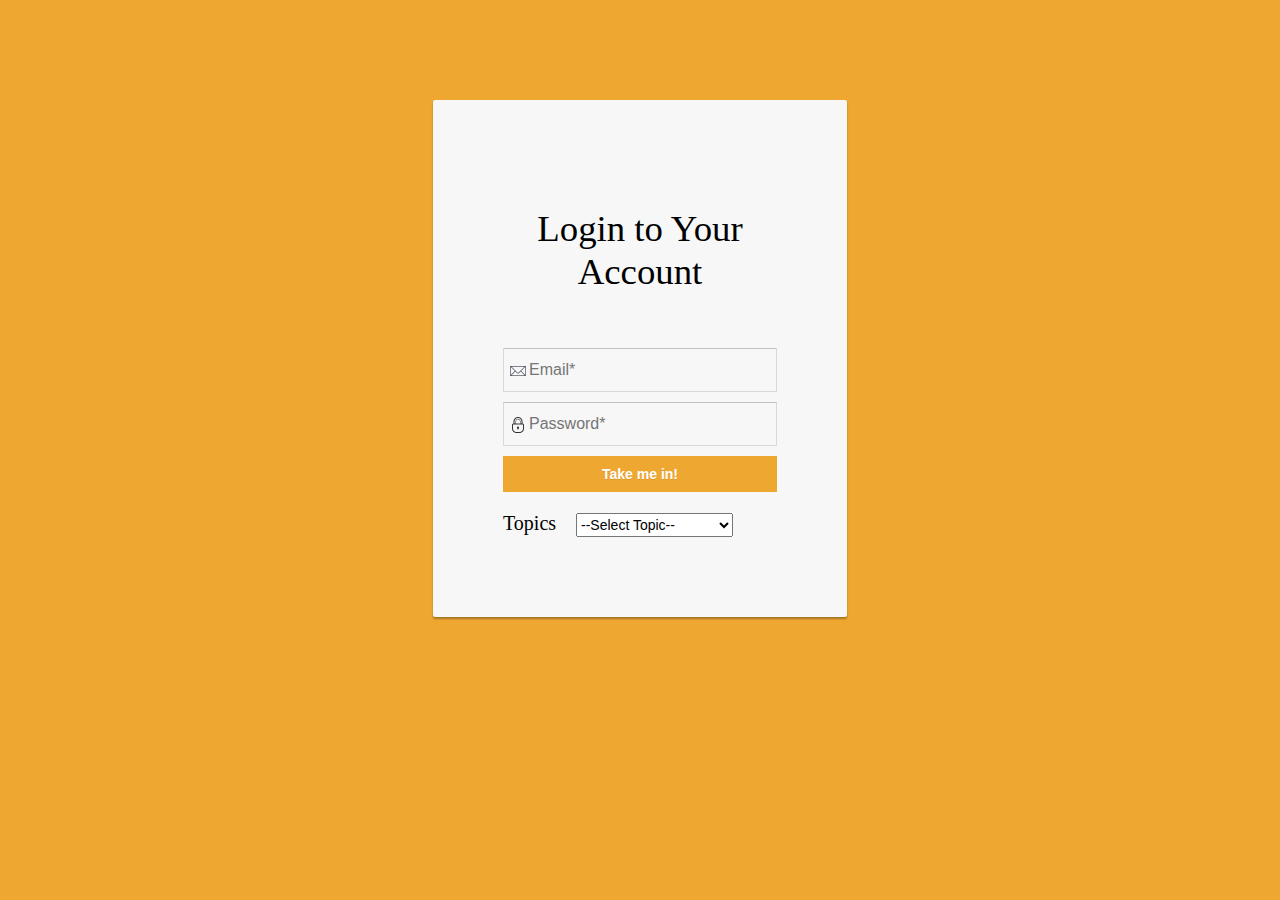
<file: index.html>
<!DOCTYPE html>
<html>
  <head>
    <meta charset="UTF-8">
    <link rel="shortcut icon" href="css/images/favicon.ico" type="image/x-icon">

	<title>Login-ContentQuizProQuo</title>
	<script>
		function validation(str1,str2,str3)
		{
			if(str1.length == 0 || str2.length == 0 || str3.length == 0)
			{
				alert('All the fields are neccessary');
				document.getElementById("underInput").innerHTML = '<span style="color:red">All the fields are required*</span>';
				return false;
			}
			else
			{
				if(str1.indexOf("@")==-1)
				{
					document.getElementById("underInput").innerHTML = '<span style="color:red">Email I.D. must have an @ sign</span>';
					return false;
				}
				else{
					
				}
				
			}
		}
	
	</script>
	<style>
		body {
		 @import url(http://fonts.googleapis.com/css?family=Roboto:400,100);
		  background-image: url('images/background_login.jpg')   ;
		  /*; 
		  -webkit-background-size: cover;
		  -moz-background-size: cover;
		  -o-background-size: cover;no-repeat center center cover
		  background-size: cover;*/
		  font-family: 'Roboto', 'sans-serif';
		  background:#EEA731;
		}

		.login-card {
		  padding: 70px;
		  width: 274px;
		  background-color: #F7F7F7;
		  margin: 100px auto 0px;
		  border-radius: 2px;
		  box-shadow: 0px 2px 2px rgba(0, 0, 0, 0.3);
		  overflow: hidden;
		}

		.login-card h3 {
		  font-weight: 100;
		  text-align: center;
		  font-size: 2.3em;
		}

		.login-card input[type=submit] {
		  width: 100%;
		  display: block;
		  margin-bottom: 20px;
		  position: relative;
		}

		.login-card input[type=text], input[type=password] {

		  height: 44px;
		  font-size: 16px;
		  width: 100%;
		  margin-bottom: 10px;
		  -webkit-appearance: none;
		 /* background: #fff;*/
		  border: 1px solid #d9d9d9;
		  border-top: 1px solid #c0c0c0;
		  /* border-radius: 2px; */
		  padding: 8px 25px;
		  box-sizing: border-box;
		  -moz-box-sizing: border-box;
		}


		.login-card input[type=text]:hover, input[type=password]:hover {
		  border: 1px solid #b9b9b9;
		  border-top: 1px solid #a0a0a0;
		  -moz-box-shadow: inset 0 1px 2px rgba(0,0,0,0.1);
		  -webkit-box-shadow: inset 0 1px 2px rgba(0,0,0,0.1);
		  box-shadow: inset 0 1px 2px rgba(0,0,0,0.1);
		}

		.login {
		  text-align: center;
		  font-size: 14px;
		  font-family: 'Arial', sans-serif;
		  font-weight: 700;
		  height: 36px;
		  padding:0px 8px;
		 /*border-radius: 3px;*/ 
		/* -webkit-user-select: none;
		  user-select: none; */
		}

		.username
		{
			background: url('css/images/email.png') no-repeat 6px 14px; 
			
		}
		.password
			{
				background: url('css/images/password.png') no-repeat  6px 14px; 
				
			}
		.login-submit {
		  /* border: 1px solid #3079ed; */
		  border: 0px;
			color: #fff;
		 
		  text-shadow: 0 1px rgba(0,0,0,0.1); 
		  background-color: #EEA731; 
		  /* background-image: -webkit-gradient(linear, 0 0, 0 100%,   from(#4d90fe), to(#4787ed)); */
		}

		.login-submit:hover {
		  /* border: 1px solid #2f5bb7; */
			color:  #EEA731;
		  border: 0px;
		  text-shadow: 0 1px rgba(0,0,0,0.3);
		  background-color: grey;
		  /* background-image: -webkit-gradient(linear, 0 0, 0 100%,   from(#4d90fe), to(#357ae8)); */
		}

		.login-card a {
		  text-decoration: none;
		  color: #666;
		  font-weight: 400;
		  text-align: center;
		  display: inline-block;
		  opacity: 0.6;
		  transition: opacity ease 0.5s;
		}

		.login-card a:hover {
		  opacity: 1;
		}

		.login-help {
		  width: 100%;
		  text-align: center;
		  font-size: 12px;
		}
		textarea:focus, input:focus {
			border-color: #ff0000;
		}
		.login-card label
		{
			font-family : font-family: 'Arial', 'sans-serif';
			font-size: 20px ;
			margin-bottom:10px;
			padding-right:20px;
		}
		.login-card select
		{
			padding:2px 0px;
			font-size:14px;
			margin-bottom:10px;
			overflow-y:scroll;
		}
	   </style>
   </head>

  <body>
	
    <div class="login-card">
    <h3>Login to Your Account</h3><br>
  <form action ="home.php" method ="post" onsubmit = "return validation(user.value,password.value,topic.value)" >
    <input type="text" name="user" placeholder="Email*" class  = "username" id = "user"/>
    <input type="password" name="password" placeholder="Password*" class = "password" id = "password" />
    <input type="submit" name="login" class="login login-submit" value="Take me in!">
	
	<label for "topic">Topics</label><select name="topic" id="topic">
			<option value="" disabled selected>--Select Topic--</option> 
			<option value="BollyWoodMovies" >BollyWood Movies</option>
			<option value="Hollywood">Hollywood</option>
			<option value="Geography">Geography</option>
			<option value="IndianConstitution">Indian Constitution</option>
			<option value="FamousPersonalities" >Famous Personalities</option>
			<option value="CurrentAffairs">Current Affairs</option>
			<option value="Chemistry">Chemistry</option>
			<option value="EnglishGrammer">English Grammer</option>
			<option value="Mythology" >Mythology</option>
			<option value="EnglishLiterature">English Literature</option>
			<option value="IndianPolitics">Indian Politics</option>
			<option value="Cricket">Cricket</option>
			<option value="HumanBody" >Human Body</option>
			<option value="Physics">Physics</option>
			<option value="History">History</option>
			<option value="Football">Football</option>
			<option value="Computer">Computer</option>
			<option value="Tennis">Tennis</option>
		</select>
	
	<div id = "underInput"></div>
  </form>
    
</div>
</body>
</html>
</file>
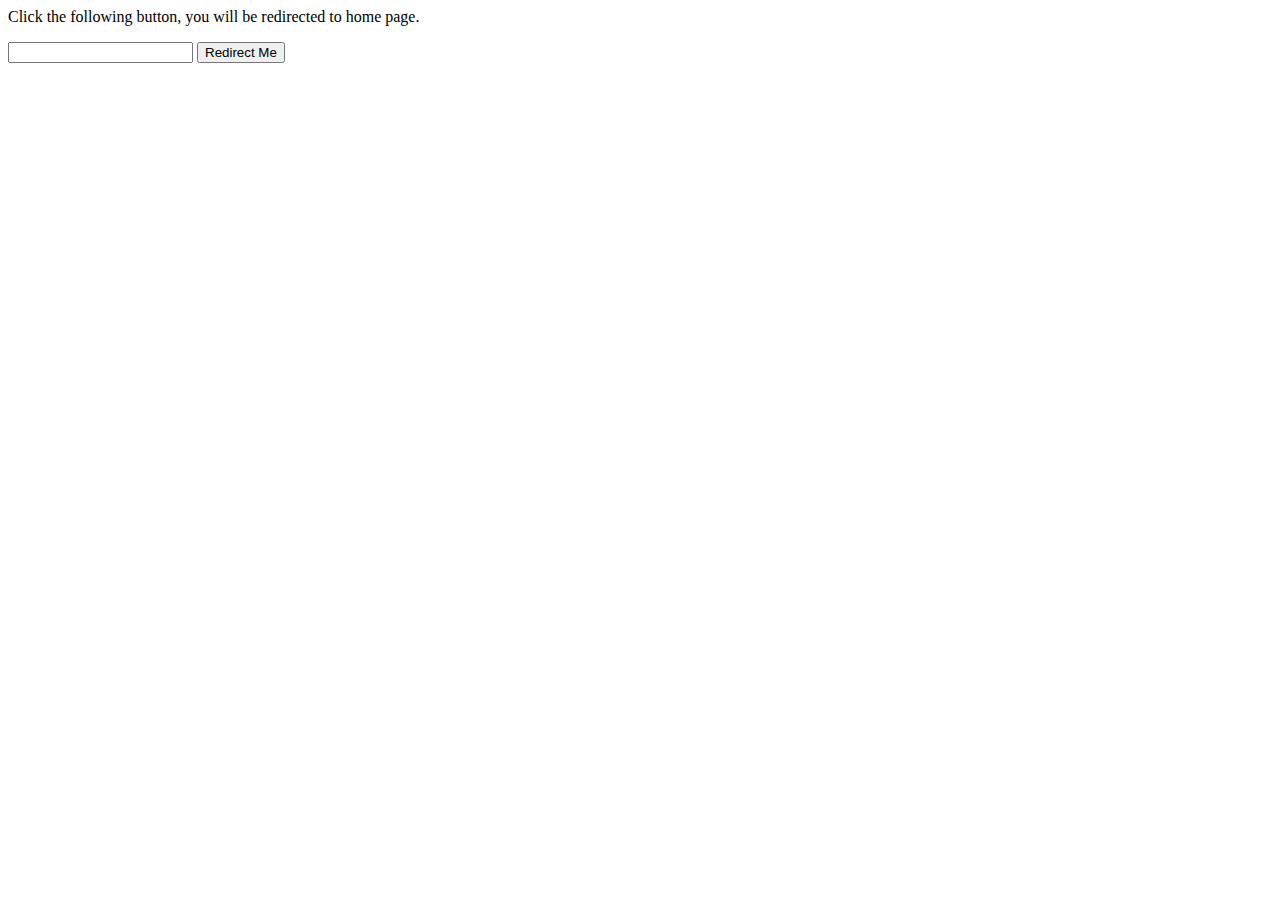
<file: redirecttest.html>
<html>
   <head>
      
      <script type="text/javascript">
         <!--
            function Redirect(str) {
              window.location="http://www.tutorialspoint.com";
			  document.getElementById("hehe").innerHTML='<span>'+str+'</span>';
            }
         //-->
      </script>
      
   </head>
   
   <body>
      <p>Click the following button, you will be redirected to home page.</p>
      
      <form>
         <input type = "text" name = "sexy" />
		 <input type="button" value="Redirect Me" onclick="Redirect(sexy.value);" />
		 <div id="hehe"></div>
      </form>
      
   </body>
</html>
</file>
